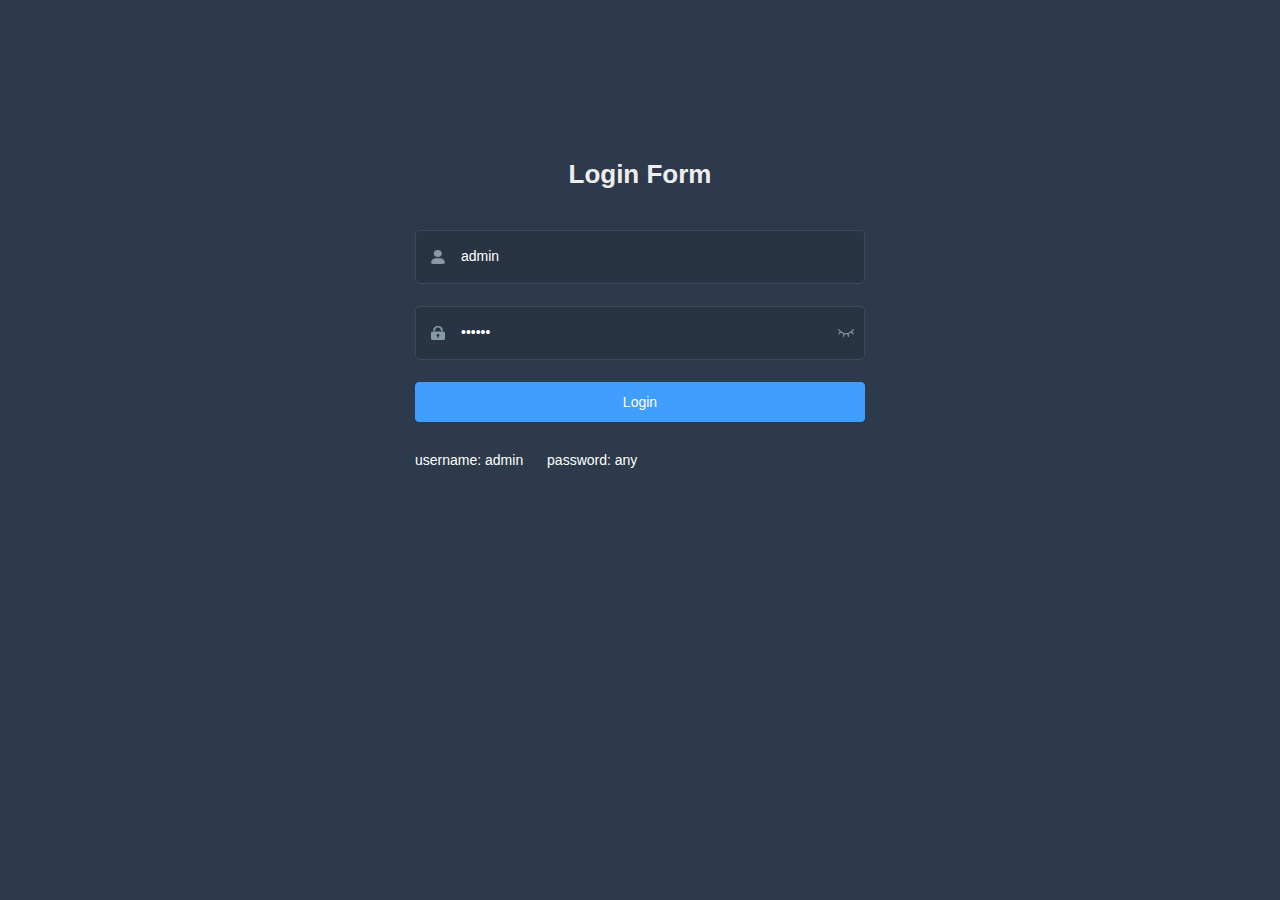
<file: index.html>
<!DOCTYPE html><html><head><meta charset=utf-8><meta http-equiv=X-UA-Compatible content="IE=edge,chrome=1"><meta name=viewport content="width=device-width,initial-scale=1,maximum-scale=1,user-scalable=no"><link rel=icon href=/favicon.ico><title>Vue Admin Template</title><link href=/static/css/app.b7cb370e.css rel=preload as=style><link href=/static/css/chunk-elementUI.68c70ad5.css rel=preload as=style><link href=/static/css/chunk-libs.3dfb7769.css rel=preload as=style><link href=/static/js/app.18a524b4.js rel=preload as=script><link href=/static/js/chunk-elementUI.6f38d267.js rel=preload as=script><link href=/static/js/chunk-libs.941fdddf.js rel=preload as=script><link href=/static/css/chunk-elementUI.68c70ad5.css rel=stylesheet><link href=/static/css/chunk-libs.3dfb7769.css rel=stylesheet><link href=/static/css/app.b7cb370e.css rel=stylesheet></head><body><noscript><strong>We're sorry but Vue Admin Template doesn't work properly without JavaScript enabled. Please enable it to continue.</strong></noscript><div id=app></div><script>(function(e){function n(n){for(var r,c,a=n[0],f=n[1],d=n[2],i=0,l=[];i<a.length;i++)c=a[i],Object.prototype.hasOwnProperty.call(u,c)&&u[c]&&l.push(u[c][0]),u[c]=0;for(r in f)Object.prototype.hasOwnProperty.call(f,r)&&(e[r]=f[r]);h&&h(n);while(l.length)l.shift()();return o.push.apply(o,d||[]),t()}function t(){for(var e,n=0;n<o.length;n++){for(var t=o[n],r=!0,c=1;c<t.length;c++){var a=t[c];0!==u[a]&&(r=!1)}r&&(o.splice(n--,1),e=f(f.s=t[0]))}return e}var r={},c={runtime:0},u={runtime:0},o=[];function a(e){return f.p+"static/js/"+({}[e]||e)+"."+{"chunk-2d0c8bf7":"c4b514a5","chunk-2d0cfaef":"9cb93c95","chunk-2d0d0f79":"d9c1700a","chunk-2d0e4b0c":"c2c1f23a","chunk-2d0e4e1f":"6e82e3f5","chunk-2d0e944c":"35e91237","chunk-2d2104c6":"45191147","chunk-2d226cab":"d68cc53c","chunk-2d229205":"65106630","chunk-3fa7be4f":"94aac59f","chunk-94d3c3c4":"a9d8a205","chunk-9ea35268":"d7fcb1ce","chunk-d2f41de6":"3794ba87"}[e]+".js"}function f(n){if(r[n])return r[n].exports;var t=r[n]={i:n,l:!1,exports:{}};return e[n].call(t.exports,t,t.exports,f),t.l=!0,t.exports}f.e=function(e){var n=[],t={"chunk-3fa7be4f":1,"chunk-94d3c3c4":1,"chunk-9ea35268":1,"chunk-d2f41de6":1};c[e]?n.push(c[e]):0!==c[e]&&t[e]&&n.push(c[e]=new Promise((function(n,t){for(var r="static/css/"+({}[e]||e)+"."+{"chunk-2d0c8bf7":"31d6cfe0","chunk-2d0cfaef":"31d6cfe0","chunk-2d0d0f79":"31d6cfe0","chunk-2d0e4b0c":"31d6cfe0","chunk-2d0e4e1f":"31d6cfe0","chunk-2d0e944c":"31d6cfe0","chunk-2d2104c6":"31d6cfe0","chunk-2d226cab":"31d6cfe0","chunk-2d229205":"31d6cfe0","chunk-3fa7be4f":"9a9361c6","chunk-94d3c3c4":"3c7f5ad9","chunk-9ea35268":"5cd9884a","chunk-d2f41de6":"94702ff7"}[e]+".css",u=f.p+r,o=document.getElementsByTagName("link"),a=0;a<o.length;a++){var d=o[a],i=d.getAttribute("data-href")||d.getAttribute("href");if("stylesheet"===d.rel&&(i===r||i===u))return n()}var l=document.getElementsByTagName("style");for(a=0;a<l.length;a++){d=l[a],i=d.getAttribute("data-href");if(i===r||i===u)return n()}var h=document.createElement("link");h.rel="stylesheet",h.type="text/css",h.onload=n,h.onerror=function(n){var r=n&&n.target&&n.target.src||u,o=new Error("Loading CSS chunk "+e+" failed.\n("+r+")");o.code="CSS_CHUNK_LOAD_FAILED",o.request=r,delete c[e],h.parentNode.removeChild(h),t(o)},h.href=u;var s=document.getElementsByTagName("head")[0];s.appendChild(h)})).then((function(){c[e]=0})));var r=u[e];if(0!==r)if(r)n.push(r[2]);else{var o=new Promise((function(n,t){r=u[e]=[n,t]}));n.push(r[2]=o);var d,i=document.createElement("script");i.charset="utf-8",i.timeout=120,f.nc&&i.setAttribute("nonce",f.nc),i.src=a(e);var l=new Error;d=function(n){i.onerror=i.onload=null,clearTimeout(h);var t=u[e];if(0!==t){if(t){var r=n&&("load"===n.type?"missing":n.type),c=n&&n.target&&n.target.src;l.message="Loading chunk "+e+" failed.\n("+r+": "+c+")",l.name="ChunkLoadError",l.type=r,l.request=c,t[1](l)}u[e]=void 0}};var h=setTimeout((function(){d({type:"timeout",target:i})}),12e4);i.onerror=i.onload=d,document.head.appendChild(i)}return Promise.all(n)},f.m=e,f.c=r,f.d=function(e,n,t){f.o(e,n)||Object.defineProperty(e,n,{enumerable:!0,get:t})},f.r=function(e){"undefined"!==typeof Symbol&&Symbol.toStringTag&&Object.defineProperty(e,Symbol.toStringTag,{value:"Module"}),Object.defineProperty(e,"__esModule",{value:!0})},f.t=function(e,n){if(1&n&&(e=f(e)),8&n)return e;if(4&n&&"object"===typeof e&&e&&e.__esModule)return e;var t=Object.create(null);if(f.r(t),Object.defineProperty(t,"default",{enumerable:!0,value:e}),2&n&&"string"!=typeof e)for(var r in e)f.d(t,r,function(n){return e[n]}.bind(null,r));return t},f.n=function(e){var n=e&&e.__esModule?function(){return e["default"]}:function(){return e};return f.d(n,"a",n),n},f.o=function(e,n){return Object.prototype.hasOwnProperty.call(e,n)},f.p="/",f.oe=function(e){throw console.error(e),e};var d=window["webpackJsonp"]=window["webpackJsonp"]||[],i=d.push.bind(d);d.push=n,d=d.slice();for(var l=0;l<d.length;l++)n(d[l]);var h=i;t()})([]);</script><script src=/static/js/chunk-elementUI.6f38d267.js></script><script src=/static/js/chunk-libs.941fdddf.js></script><script src=/static/js/app.18a524b4.js></script></body></html>
</file>
